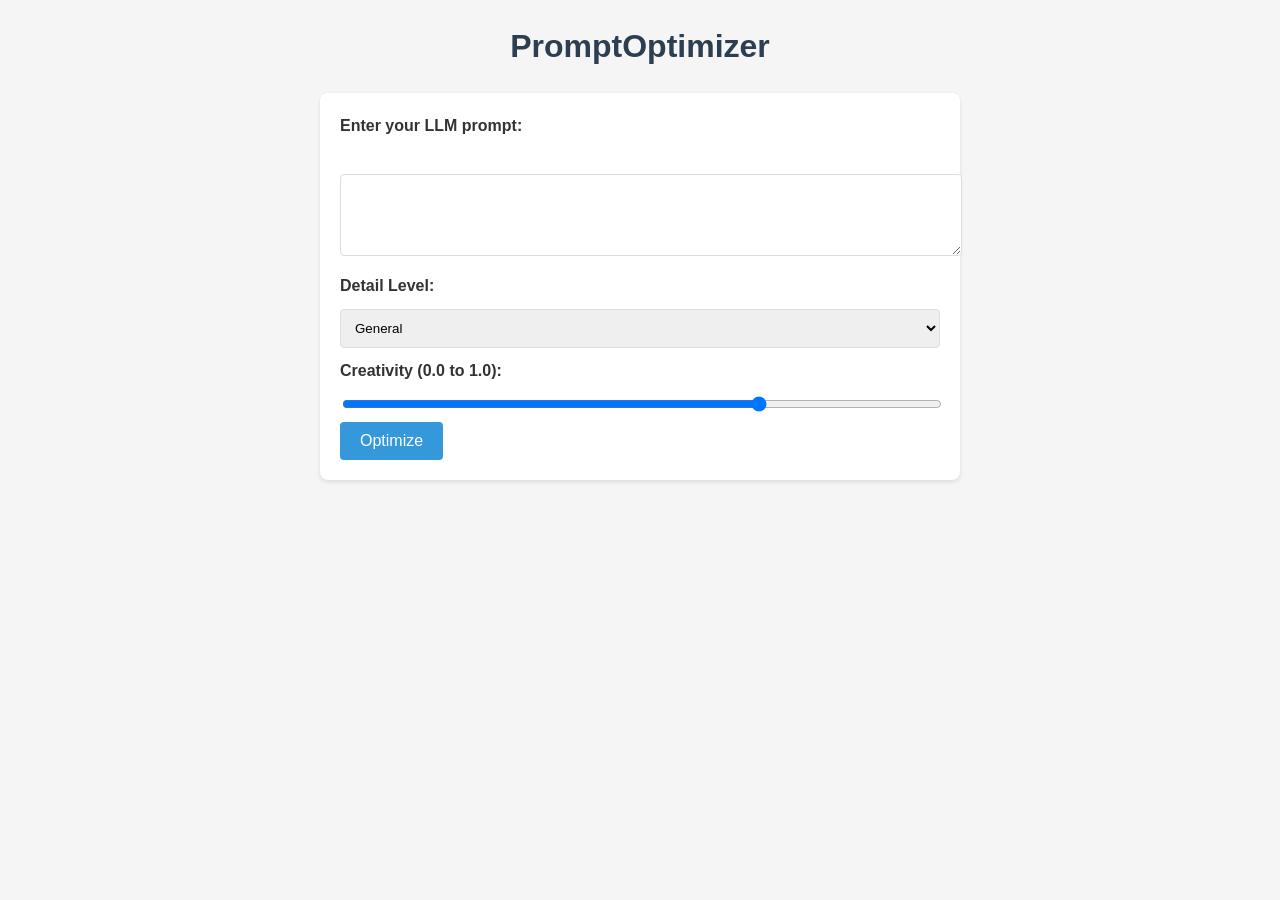
<file: frontend/index.html>
<!DOCTYPE html>
<html lang="en">
<head>
    <meta charset="UTF-8">
    <meta name="viewport" content="width=device-width, initial-scale=1.0">
    <title>PromptOptimizer</title>
    <link rel="stylesheet" href="css/styles.css">
</head>
<body>
    <h1>PromptOptimizer</h1>
    <form id="optimizeForm">
        <label for="prompt">Enter your LLM prompt:</label><br>
        <textarea id="prompt" name="prompt" rows="4" cols="50"></textarea><br>
        
        <label for="detail_level">Detail Level:</label>
        <select id="detail_level" name="detail_level">
            <option value="general">General</option>
            <option value="detailed">Detailed</option>
            <option value="highly_specific">Highly Specific</option>
        </select><br>
        
        <label for="creativity">Creativity (0.0 to 1.0):</label>
        <input type="range" id="creativity" name="creativity" min="0.0" max="1.0" step="0.1" value="0.7"><br>
        
        <input type="submit" value="Optimize">
    </form>
    
    <div id="results" style="display: none;">
        <h2>Results</h2>
        <p><strong>Original Prompt:</strong> <span id="originalPrompt"></span></p>
        <p><strong>Optimized Prompt:</strong> <span id="optimizedPrompt"></span></p>
        
        <!-- Feedback Form -->
        <h3>Feedback</h3>
        <form id="feedbackForm">
            <label for="rating">Rate this optimization:</label>
            <select id="rating" name="rating">
                <option value="5">5 - Excellent</option>
                <option value="4">4 - Good</option>
                <option value="3">3 - Average</option>
                <option value="2">2 - Poor</option>
                <option value="1">1 - Terrible</option>
            </select><br>
            
            <label for="comment">Comments (optional):</label><br>
            <textarea id="comment" name="comment" rows="3" cols="50"></textarea><br>
            
            <input type="button" id="submitFeedback" value="Submit Feedback">
        </form>
    </div>
    
    <script src="js/script.js"></script>
</body>
</html>
</file>
<file: frontend/css/styles.css>
/* styles.css */
body {
    font-family: 'Arial', sans-serif;
    margin: 20px;
    background-color: #f5f5f5;
    color: #333;
    line-height: 1.6;
}

h1 {
    color: #2c3e50;
    text-align: center;
    margin-bottom: 20px;
}

h2 {
    color: #34495e;
    margin-top: 20px;
}

h3 {
    color: #34495e;
    margin-top: 20px;
}

h4 {
    color: #34495e;
    margin: 10px 0;
}

form {
    max-width: 600px;
    margin: 0 auto;
    padding: 20px;
    background-color: #fff;
    border-radius: 8px;
    box-shadow: 0 2px 4px rgba(0, 0, 0, 0.1);
}

label {
    font-weight: bold;
    margin-bottom: 10px;
    display: block;
}

textarea {
    width: 100%;
    padding: 10px;
    border: 1px solid #ddd;
    border-radius: 4px;
    resize: vertical;
    font-family: 'Arial', sans-serif;
    margin-bottom: 10px;
}

select {
    width: 100%;
    padding: 10px;
    border: 1px solid #ddd;
    border-radius: 4px;
    font-family: 'Arial', sans-serif;
    margin-bottom: 10px;
}

input[type="range"] {
    width: 100%;
    margin-bottom: 10px;
}

input[type="submit"], input[type="button"] {
    background-color: #3498db;
    color: #fff;
    padding: 10px 20px;
    border: none;
    border-radius: 4px;
    cursor: pointer;
    font-size: 16px;
    transition: background-color 0.3s;
}

input[type="submit"]:hover, input[type="button"]:hover {
    background-color: #2980b9;
}

p {
    margin: 10px 0;
    line-height: 1.5;
}

strong {
    color: #2c3e50;
}

#results {
    max-width: 600px;
    margin: 20px auto;
    padding: 20px;
    background-color: #fff;
    border-radius: 8px;
    box-shadow: 0 2px 4px rgba(0, 0, 0, 0.1);
}

/* Optimized result styling */
.optimized-result {
    margin-top: 15px;
}

.optimized-prompt {
    font-size: 18px;
    font-weight: 500;
    padding: 10px;
    background-color: #f0f8ff;
    border-left: 4px solid #3498db;
    margin-bottom: 15px;
}

.supporting-details {
    background-color: #f9f9f9;
    padding: 10px 15px;
    border-radius: 5px;
}

.details-container {
    display: flex;
    flex-direction: column;
    gap: 8px;
}

.detail-item {
    display: flex;
    flex-direction: column;
    margin-bottom: 5px;
}

.detail-label {
    font-weight: bold;
    color: #2c3e50;
}

.detail-value {
    margin-left: 5px;
}

/* Responsive design for smaller screens */
@media (max-width: 480px) {
    form, #results {
        margin: 0 10px;
        padding: 15px;
    }
    
    textarea, select, input[type="range"] {
        font-size: 14px;
    }
    
    input[type="submit"], input[type="button"] {
        width: 100%;
        font-size: 14px;
    }
    
    .optimized-prompt {
        font-size: 16px;
    }
}
</file>
